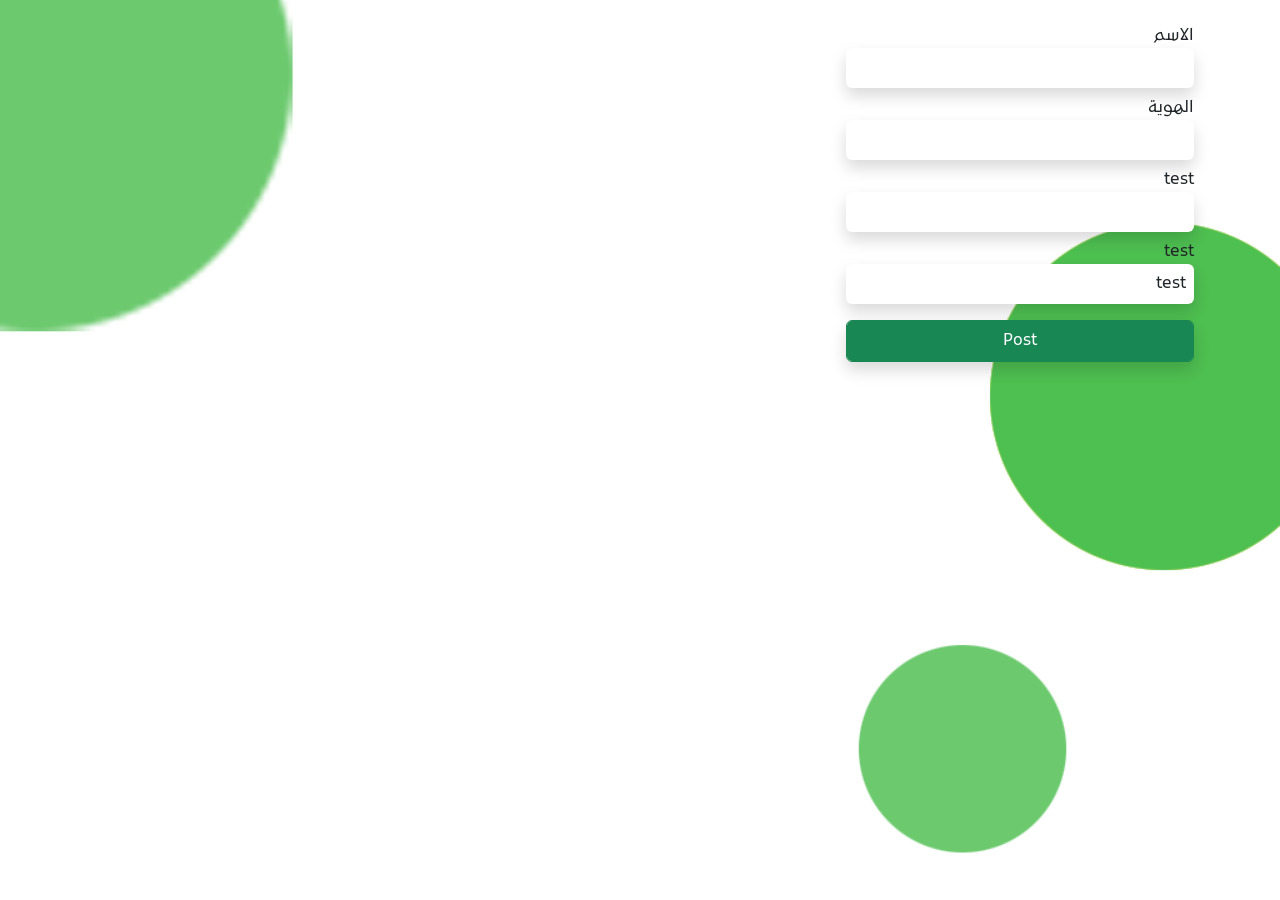
<file: التواصل/index.html>
<!DOCTYPE html>
<html lang="ar" dir ="rtl">
<head>
  <meta charset="UTF-8">
  <meta name="viewport" content="width=device-width, initial-scale=1.0">
  <meta http-equiv="X-UA-Compatible" content="ie=edge">
  <title>امكان - التواصل</title>
  <link
    href="https://cdn.jsdelivr.net/npm/bootstrap@5.1.3/dist/css/bootstrap.min.css"
    rel="stylesheet"
    integrity="sha384-1BmE4kWBq78iYhFldvKuhfTAU6auU8tT94WrHftjDbrCEXSU1oBoqyl2QvZ6jIW3"
    crossorigin="anonymous"
  />
  <link rel="stylesheet" href="../style/main.css">
</head>
<body>
  <div class="container">
    <div class="row">
      <div class="col-md-4 p-3 ">
        <form class="">

          <div class="form-group my-2">
            <label>الاسم</label>
            <input dir="rtl" class="rounded form-control border-0 shadow p-2" required type="text" name="a" />
          </div>
          <div class="form-group my-2">
            <label>الهوية</label>
            <input dir="rtl" class="rounded form-control border-0 shadow p-2" required type="number" name="a" />
          </div>
          <div class="form-group my-2">
            <label>test</label>
            <input dir="rtl" class="rounded form-control border-0 shadow p-2" required type="text" name="a" />
          </div>

          <div class="form-group my-2">
            <label>test</label>
            <select class="rounded form-control border-0 shadow p-2" required name="">
                <option value="test">test</option>
            </select>
          </div>
          <div class="form-group my-2">
            <input class="rounded form-control btn btn-success my-2 shadow p-2" type="submit" value="Post" />
          </div>
        </form>
      </div>

    </div>
  </div>

  <script
    src="https://cdn.jsdelivr.net/npm/bootstrap@5.1.3/dist/js/bootstrap.bundle.min.js"
    integrity="sha384-ka7Sk0Gln4gmtz2MlQnikT1wXgYsOg+OMhuP+IlRH9sENBO0LRn5q+8nbTov4+1p"
    crossorigin="anonymous"
  ></script>
</body>
</html>
</file>
<file: style/main.css>
@import url('https://fonts.googleapis.com/css2?family=Kufam:wght@500&display=swap');
*{
  font-family: 'kufam', sans-serif;
}
body{
  background: url('../images/bg.png');
  background-size: cover;
  background-attachment: fixed;
  /* overflow: hidden; */
}
.section{
  min-height: 70vh;
}
.header-overlay{
    position: absolute;
    display: flex;
    width: 100%;
    align-items: center;
    justify-content: center;
    height: 100%;
    top: 0;
    left: 0;
    z-index: 9990;
    background: rgb(0 0 0 / 30%);
}
.header-overlay h1{
  font-size: 10vh;
  margin: 30px auto;
  text-align: center;
  padding: .5rem;
  position: relative;
  background: rgb(0 159 33 / 70%);
}
.header-overlay h1:after, .header-overlay h1:before{
  position: absolute;
  left: -10%;
  content: '';
  width: 100%;
  height: 100%;
  border: 4px solid transparent;
  border-top-color: #009f21;
  border-left-color: #009f21;
}
.header-overlay h1:after{
  border-color: transparent;
  border-right-color: #009f21;
  border-bottom-color: #009f21;
  left: 10%;
}


.sub-title{
  position:relative;
  font-weight: 900;
  border-bottom: 8px solid #009f21
}

.sub-title:after{
  content: '';
  position: absolute;
  bottom:-8px;
  left:100%;
  width: 10px;
  height: 10px;
  background: #fff;
  animation: bar 3s linear infinite
}

@keyframes bar {100%{left: -10%}}


.slide-text{
  background: #4d9f5e;
  font-size: 26px;
  color: #f8f8f8
}
.owl-prev span, .owl-next span{
  display: inline-block;
  line-height: 35px;
  margin: 1rem .25rem;
  color: #fff;
  width: 30px;
  height: 30px;
  font-size: 26px;
  border-radius: 50%;
  background: #009f21;
}

input:focus, select:focus{
  box-shadow:  none !important;
  border: 1px solid #009f21 !important;
}
.pop-up{
  display: flex;
  z-index:999999;
  background-color: rgba(238, 231, 231, 0.9);
}
</file>
